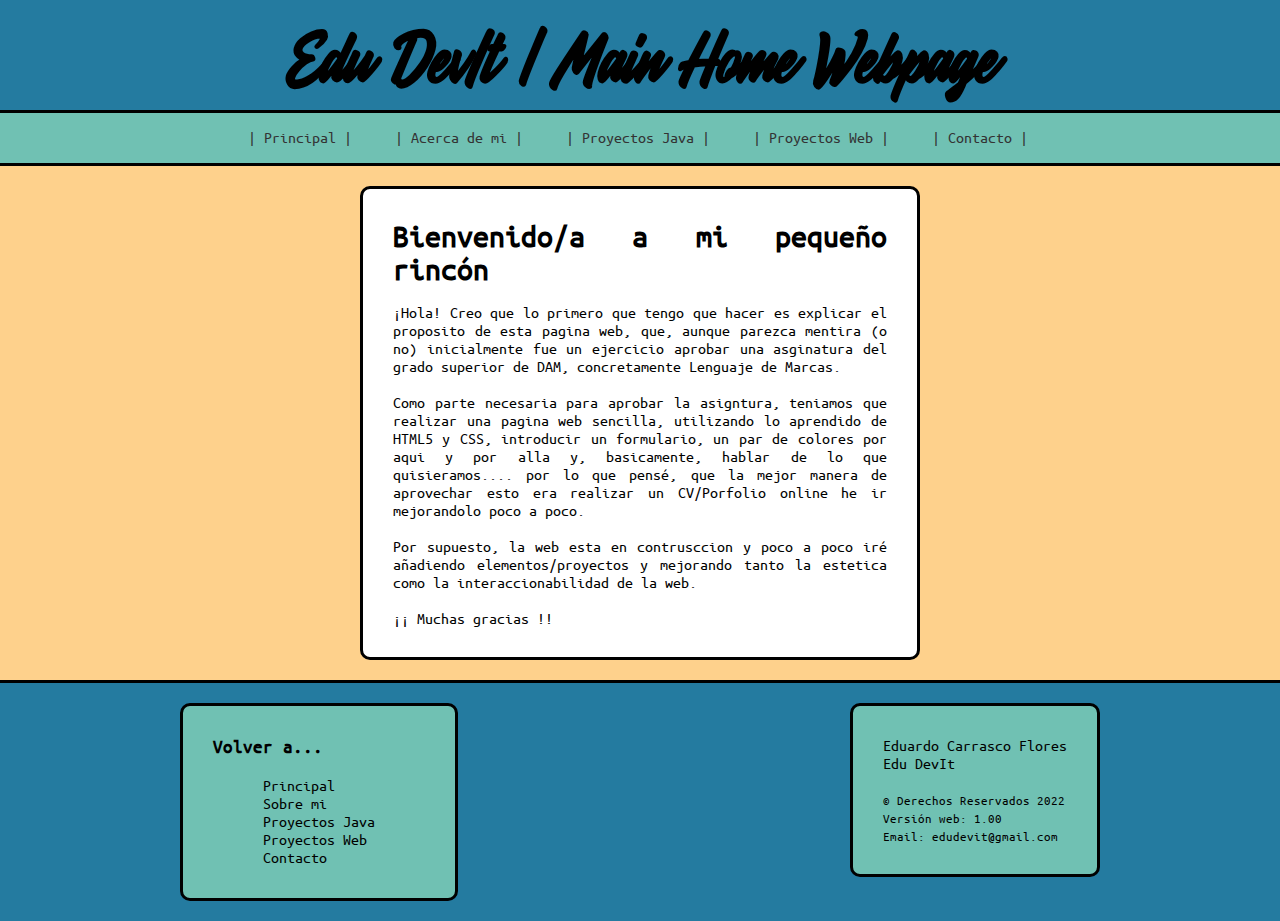
<file: index.html>
<!DOCTYPE html>

<html>
	<head>
	<title>  </title>
		<meta name="autor" content="Eduardo Carrasco Flores">
		<meta charset="utf-8"> 
        <meta name="description" content="Portfolio personal Eduardo Carrasco"> 
        <meta name="keywords" content="proyectos, programador, developer, fullstack"> 
        <meta title="Edu DevIt Home Page">
        <link rel="stylesheet" href="css/estilos.css">
	</head>
	<body>
        <header id="top">
            <div>
                <h1>Edu DevIt | Main Home Webpage</h1>
            </div>
        </header>        
        <nav id="menu"> 
            <div>
                <ul id="listamenu"> 
                    <li><a href="index.html">| Principal |</a></li>
                    <li><a href="aboutme.html">| Acerca de mi |</a></li>
                    <li><a href="java.html">| Proyectos Java |</a>
                        <ul> 
                            <li><a href="java.html">Ajedrez</a></li> 
                            <li><a href="java.html">Juego del ahorcado</a></li> 
                        </ul> 
                    </li> 
                    <li><a href="web.html">| Proyectos Web |</a>
                         <ul>
                            <li><a href="web.html">Mi web personal</li></a>
                         </ul>
                    </li>
                <li><a href="contacto.html">| Contacto |</a></li> 
                </ul>
            </div> 
        </nav>
        <main>        
            <div>            
                <section id="cajacentral">
                    <article id="textoizq">
                        <h1> Bienvenido/a a mi pequeño rincón </h1>
                        <br>
                        <p> ¡Hola! Creo que lo primero que tengo que hacer es explicar el proposito de esta pagina web, que, aunque parezca mentira (o no)
                            inicialmente fue un ejercicio aprobar una asginatura del grado superior de DAM, concretamente Lenguaje de Marcas. </p><br>
                        <p> Como parte necesaria para aprobar la asigntura, teniamos que realizar una pagina web sencilla, utilizando lo aprendido de HTML5 y CSS, 
                            introducir un formulario, un par de colores por aqui y por alla y, basicamente, hablar de lo que quisieramos.... por lo que pensé, que la mejor
                            manera de aprovechar esto era realizar un CV/Porfolio online he ir mejorandolo poco a poco.
                        </p><br>
                        <p>
                            Por supuesto, la web esta en contrusccion y poco a poco iré añadiendo elementos/proyectos y mejorando tanto la estetica como la interaccionabilidad
                            de la web.
                        </p>
                        <br>
                        <p>
                            ¡¡ Muchas gracias !!
                        </p>
                        
                    </article>             
                   
                    
                </section>
            </div> 

            <div id="limpiar">

            </div>          

        </main>


        <footer id="bot" style="border-top-style: solid">
            <div>
                <section id="cajafooter">
                <h3> Volver a...</h3>
                <br>
                <p><a href="index.html">Principal</a><br>
                <a href="aboutme.html">Sobre mi</a><br>
                <a href="java.html">Proyectos Java</a><br>
                <a href="web.html">Proyectos Web</a><br>
                <a href="contacto.html">Contacto</a><br>
                </p>
                </section>

                <section id="cajafooter" style="float: right;">
                    Eduardo Carrasco Flores<br> 
                    Edu DevIt <br><br>
                    
                    
                    <small>&copy; Derechos Reservados 2022</small><br>
                    <small>Versión web: 1.00</small><br>
                    <small>Email: edudevit@gmail.com</small>
                </section>

            </div>
            <div id="limpiar">
            </div>  
        </footer>


	</body>
</html>
</file>
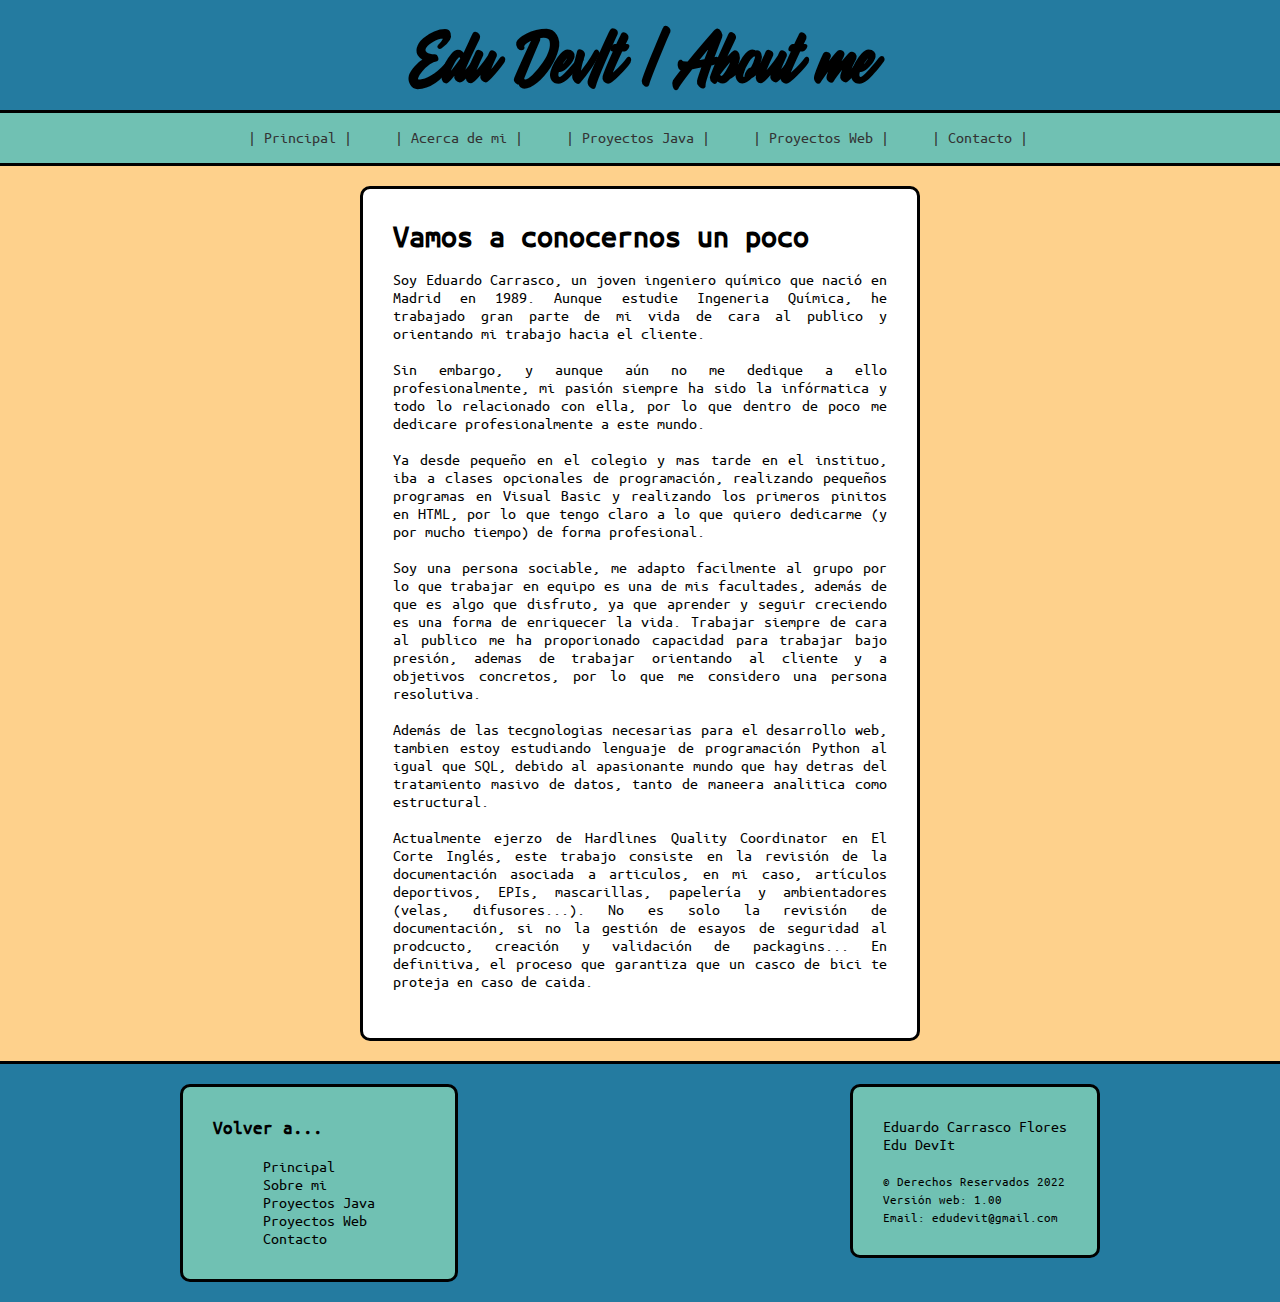
<file: aboutme.html>
<!DOCTYPE html>

<html>
	<head>
	<title>  </title>
		<meta name="autor" content="Eduardo Carrasco Flores">
		<meta charset="utf-8"> 
        <meta name="description" content="Portfolio personal Eduardo Carrasco"> 
        <meta name="keywords" content="proyectos, programador, developer, fullstack, frontend">
        <title>Edu DevIt About me</title> 
        <link rel="stylesheet" href="css/estilos.css">
	</head>
	<body>
        <header id="top">
            <div>
                <h1>Edu DevIt | About me</h1>
            </div>
        </header>        
        <nav id="menu"> 
            <div>
                <ul id="listamenu"> 
                    <li><a href="index.html">| Principal |</a></li>
                    <li><a href="aboutme.html">| Acerca de mi |</a></li>
                    <li><a href="java.html">| Proyectos Java |</a>
                        <ul> 
                            <li><a href="java.html">Ajedrez</a></li> 
                            <li><a href="java.html">Juego del ahorcado</a></li> 
                        </ul> 
                    </li> 
                    <li><a href="web.html">| Proyectos Web |</a>
                         <ul>
                            <li><a href="web.html">Mi web personal</li></a>
                         </ul>
                    </li>
                <li><a href="contacto.html">| Contacto |</a></li> 
                </ul>
            </div> 
        </nav>
        <main>        
            <div>            
                <section id="cajacentral">
                    <article id="textoizq">
                        <h1> Vamos a conocernos un poco </h1>
                        <br>
                        <p> Soy Eduardo Carrasco, un joven ingeniero químico que nació en Madrid en 1989. Aunque estudie Ingeneria Química, he trabajado gran parte de mi vida de cara al publico y orientando mi trabajo hacia el cliente. </p><br>
                        <p>Sin embargo, y aunque aún no me dedique a ello profesionalmente, mi pasión siempre ha sido la infórmatica y todo lo relacionado con ella, por lo que dentro de poco me dedicare profesionalmente a este mundo.
                        </p><br>
                        <p>
                            Ya desde pequeño en el colegio y mas tarde en el instituo, iba a clases opcionales de programación, realizando pequeños programas en Visual Basic y realizando los primeros pinitos en HTML, por lo que tengo claro a lo que quiero dedicarme (y por mucho tiempo) de forma profesional. 
                        </p><br>
                        <p>Soy una persona sociable, me adapto facilmente al grupo por lo que trabajar en equipo es una de mis facultades, además de que es algo que disfruto, ya que aprender y seguir creciendo es una forma de enriquecer la vida. Trabajar siempre de cara al publico me ha proporionado capacidad para trabajar bajo presión, ademas de trabajar orientando al cliente y a objetivos concretos, por lo que me considero una persona resolutiva.</p><br> 
                        <p>
                            Además de las tecgnologias necesarias para el desarrollo web, tambien estoy estudiando lenguaje de programación Python al igual que SQL, debido al apasionante mundo que hay detras del tratamiento masivo de datos, tanto de maneera analitica como estructural.
                        </p><br>                        
                        <p>
                            Actualmente ejerzo de Hardlines Quality Coordinator en El Corte Inglés, este trabajo consiste en la revisión de la documentación asociada a articulos, en mi caso, artículos deportivos, EPIs, mascarillas, papelería y ambientadores (velas, difusores...). No es solo la revisión de documentación, si no la gestión de esayos de seguridad al prodcucto, creación y validación de packagins... En definitiva, el proceso que garantiza que un casco de bici te proteja en caso de caida.
                        </p><br>
                        <p>
                            
                        </p> 
                        
                    </article>             
                   
                    
                </section>
            </div> 

            <div id="limpiar">

            </div>          

        </main>


        <footer id="bot" style="border-top-style: solid">
            <div>
                <section id="cajafooter">
                <h3> Volver a...</h3>
                <br>
                <p><a href="index.html">Principal</a><br>
                <a href="aboutme.html">Sobre mi</a><br>
                <a href="java.html">Proyectos Java</a><br>
                <a href="web.html">Proyectos Web</a><br>
                <a href="contacto.html">Contacto</a><br>
                </p>
                </section>

                <section id="cajafooter" style="float: right;">
                    Eduardo Carrasco Flores<br> 
                    Edu DevIt <br><br>
                    
                    
                    <small>&copy; Derechos Reservados 2022</small><br>
                    <small>Versión web: 1.00</small><br>
                    <small>Email: edudevit@gmail.com</small>
                </section>

            </div>
            <div id="limpiar">
            </div>  
        </footer>


	</body>
</html>
</file>
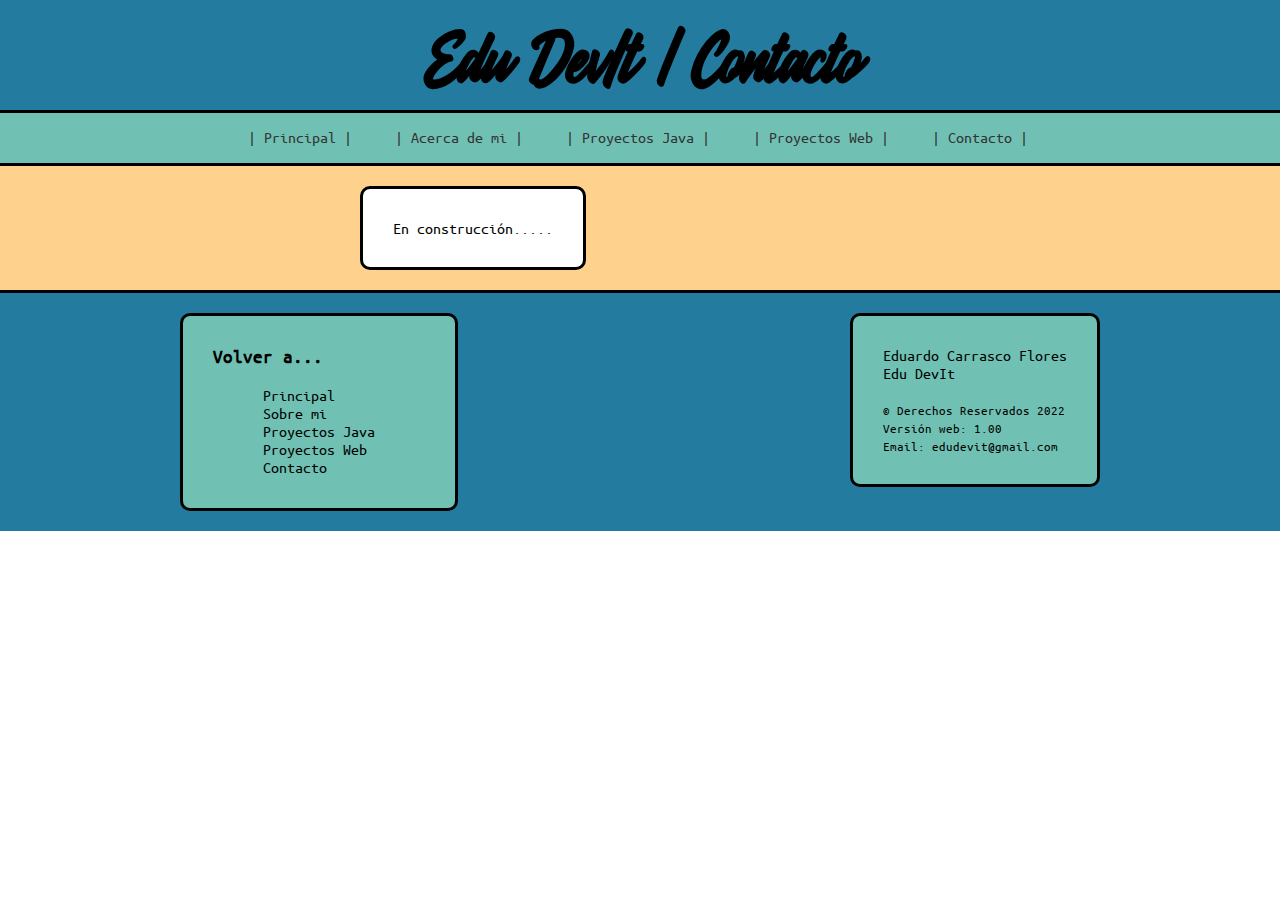
<file: contacto.html>
<!DOCTYPE html>

<html>
	<head>
	<title>  </title>
		<meta name="autor" content="Eduardo Carrasco Flores">
		<meta charset="utf-8"> 
        <meta name="description" content="Portfolio personal Eduardo Carrasco"> 
        <meta name="keywords" content="proyectos, programador, developer, fullstack"> 
        <link rel="stylesheet" href="css/estilos.css">
	</head>
	<body>
        <header id="top">
            <div>
                <h1>Edu DevIt | Contacto</h1>
            </div>
        </header>        
        <nav id="menu"> 
            <div>
                <ul id="listamenu"> 
                    <li><a href="index.html">| Principal |</a></li>
                    <li><a href="aboutme.html">| Acerca de mi |</a></li>
                    <li><a href="java.html">| Proyectos Java |</a>
                        <ul> 
                            <li><a href="java.html">Ajedrez</a></li> 
                            <li><a href="java.html">Juego del ahorcado</a></li> 
                        </ul> 
                    </li> 
                    <li><a href="web.html">| Proyectos Web |</a>
                         <ul>
                            <li><a href="web.html">Mi web personal</li></a>
                         </ul>
                    </li>
                <li><a href="contacto.html">| Contacto |</a></li> 
                </ul>
            </div> 
        </nav>
        <main>        
            <div>            
                <section id="cajacentral">
                    <article id="textoizq">
                        En construcción.....
                        
                    </article>             
                   
                    
                </section>
            </div> 

            <div id="limpiar">

            </div>          

        </main>


        <footer id="bot" style="border-top-style: solid">
            <div>
                <section id="cajafooter">
                <h3> Volver a...</h3>
                <br>
                <p><a href="index.html">Principal</a><br>
                <a href="aboutme.html">Sobre mi</a><br>
                <a href="java.html">Proyectos Java</a><br>
                <a href="web.html">Proyectos Web</a><br>
                <a href="contacto.html">Contacto</a><br>
                </p>
                </section>

                <section id="cajafooter" style="float: right;">
                    Eduardo Carrasco Flores<br> 
                    Edu DevIt <br><br>
                    
                    
                    <small>&copy; Derechos Reservados 2022</small><br>
                    <small>Versión web: 1.00</small><br>
                    <small>Email: edudevit@gmail.com</small>
                </section>

            </div>
            <div id="limpiar">
            </div>  
        </footer>


	</body>
</html>
</file>
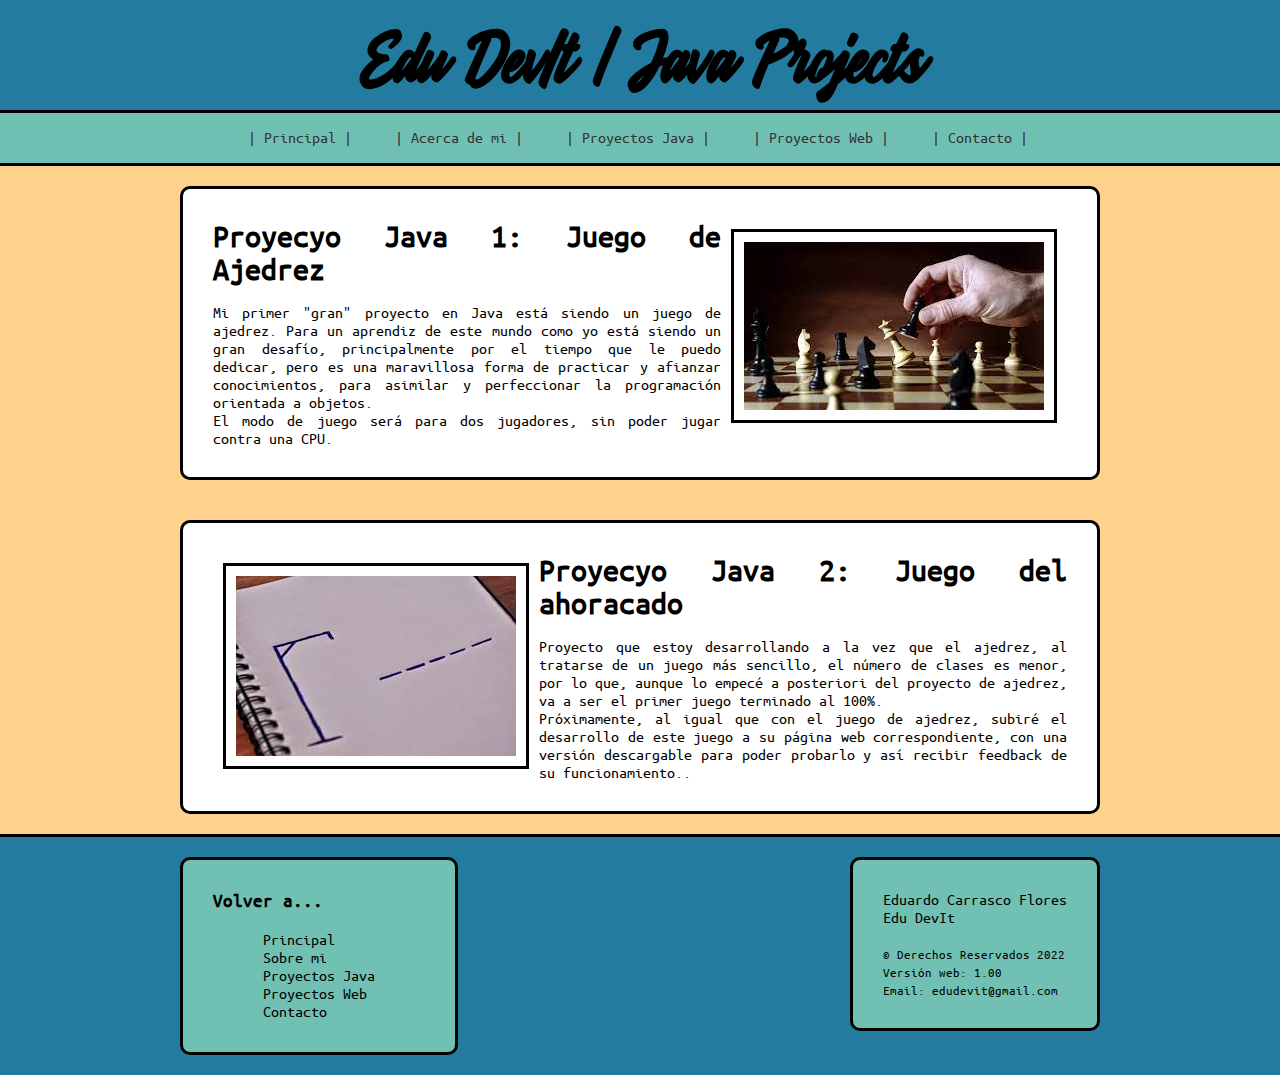
<file: java.html>
<!DOCTYPE html>

<html>
	<head>
        <title>Edu DevIt Java Projects</title> 
		<meta name="autor" content="Eduardo Carrasco Flores">
		<meta charset="utf-8"> 
        <meta name="description" content="Portfolio personal Eduardo Carrasco"> 
        <meta name="keywords" content="proyectos, programador, developer, fullstack, frontend">        
        <link rel="stylesheet" href="css/estilos.css">
	</head>
	<body>
        <header id="top">
            <div>
                <h1>Edu DevIt | Java Projects </h1>
            </div>
        </header>        
        <nav id="menu"> 
            <div>
                <ul id="listamenu"> 
                    <li><a href="index.html">| Principal |</a></li>
                    <li><a href="aboutme.html">| Acerca de mi |</a></li>
                    <li><a href="java.html">| Proyectos Java |</a>
                        <ul> 
                            <li><a href="java.html">Ajedrez</a></li> 
                            <li><a href="java.html">Juego del ahorcado</a></li> 
                        </ul> 
                    </li> 
                    <li><a href="web.html">| Proyectos Web |</a>
                         <ul>
                            <li><a href="web.html">Mi web personal</li></a>
                         </ul>
                    </li>
                <li><a href="contacto.html">| Contacto |</a></li> 
                </ul>
            </div> 
        </nav>
        <main>        
            <div>            
                <section id="cajacentral" style="width: 960px;">
                    
                    <article id="textoizq">
                        <img class="imagen" src="img/ajedrez.jpg" style="float: right;" alt="Juego del ajedrez">
                       <h1>Proyecyo Java 1: Juego de Ajedrez</h1><br>
                       <p>Mi primer "gran" proyecto en Java está siendo un juego de ajedrez. Para un aprendiz de este mundo como yo está siendo un gran desafío, principalmente por el tiempo que le puedo dedicar, pero es una maravillosa forma de practicar y afianzar conocimientos, para asimilar y perfeccionar la programación orientada a objetos. <br>El modo de juego será para dos jugadores, sin poder jugar contra una CPU.</p> 
                       
                    </article>
                
                    
                    <article id="textoder">
                        <img class ="imagen" src="img/ahorcado.jpg" style="float: left;" alt="Juego del ahorcado">
                        <h1>Proyecyo Java 2: Juego del ahoracado</h1><br>
                        <p>Proyecto que estoy desarrollando a la vez que el ajedrez, al tratarse de un juego más sencillo, el número de clases es menor, por lo que, aunque lo empecé a posteriori del proyecto de ajedrez, va a ser el primer juego terminado al 100%.
                            <br>Próximamente, al igual que con el juego de ajedrez, subiré el desarrollo de este juego a su página web correspondiente, con una versión descargable para poder probarlo y así recibir feedback de su funcionamiento..</p>
                                               
                     </article>                 
                   
                    
                </section>
            </div> 

            <div id="limpiar">

            </div>          

        </main>


        <footer id="bot" style="border-top-style: solid">
            <div>
                <section id="cajafooter">
                <h3> Volver a...</h3>
                <br>
                <p><a href="index.html">Principal</a><br>
                <a href="aboutme.html"> Sobre mi</a><br>
                <a href="java.html"> Proyectos Java</a><br>
                <a href="web.html"> Proyectos Web</a><br>
                <a href="contacto.html">Contacto</a><br>
                </p>
                </section>

                <section id="cajafooter" style="float: right;">
                    Eduardo Carrasco Flores<br> 
                    Edu DevIt <br><br>
                    
                    
                    <small>&copy; Derechos Reservados 2022</small><br>
                    <small>Versión web: 1.00</small><br>
                    <small>Email: edudevit@gmail.com</small>
                </section>

            </div>
            <div id="limpiar">
            </div>  
        </footer>


	</body>
</html>
</file>
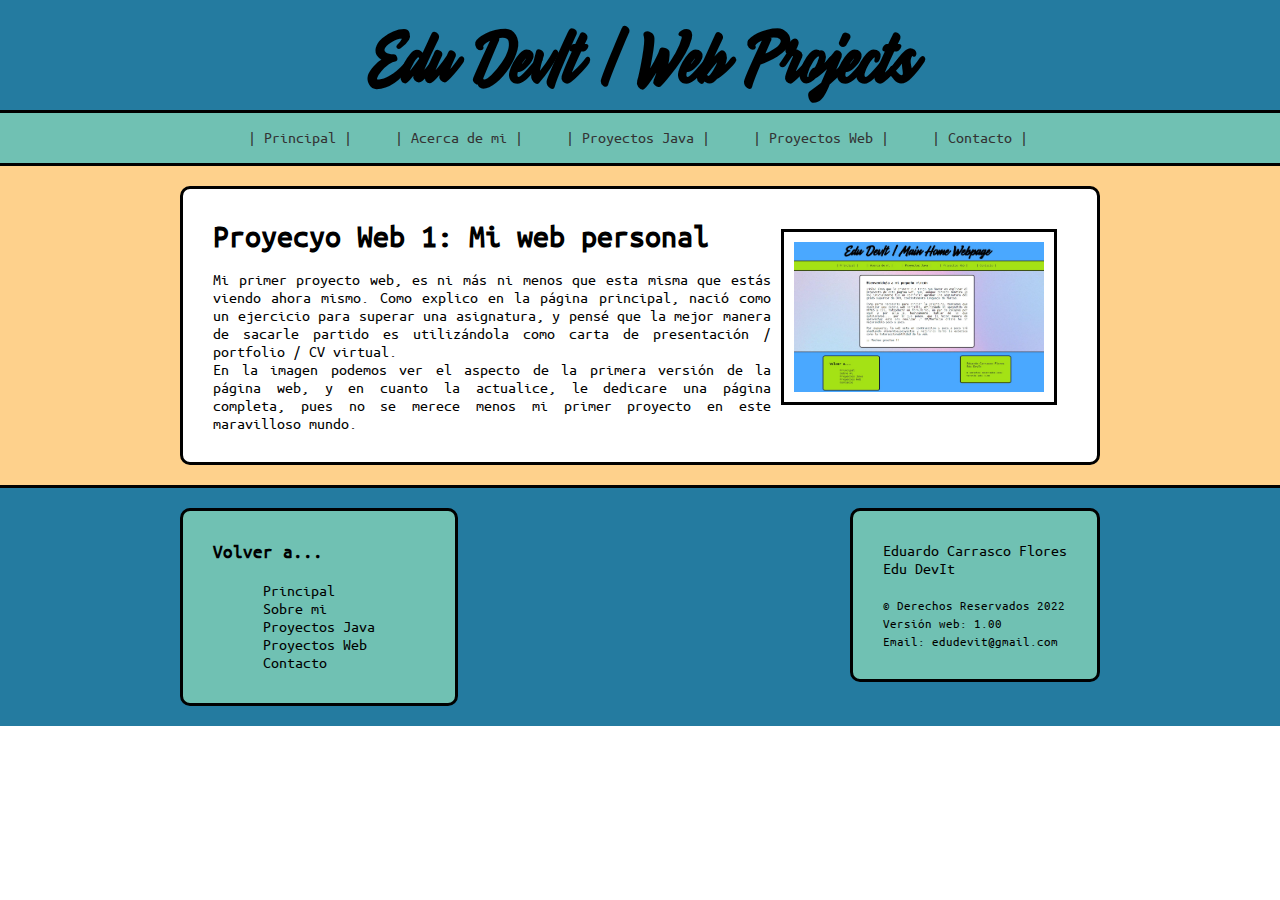
<file: web.html>
<!DOCTYPE html>

<html>
	<head>
        <title>Edu DevIt Web Projects</title>
		<meta name="autor" content="Eduardo Carrasco Flores">
		<meta charset="utf-8"> 
        <meta name="description" content="Portfolio personal Eduardo Carrasco"> 
        <meta name="keywords" content="proyectos, programador, developer, fullstack, frontend">         
        <link rel="stylesheet" href="css/estilos.css">
	</head>
	<body>
        <header id="top">
            <div>
                <h1>Edu DevIt | Web Projects</h1>
            </div>
        </header>        
        <nav id="menu"> 
            <div>
                <ul id="listamenu"> 
                    <li><a href="index.html">| Principal |</a></li>
                    <li><a href="aboutme.html">| Acerca de mi |</a></li>
                    <li><a href="java.html">| Proyectos Java |</a>
                        <ul> 
                            <li><a href="java.html">Ajedrez</a></li> 
                            <li><a href="java.html">Juego del ahorcado</a></li> 
                        </ul> 
                    </li> 
                    <li><a href="web.html">| Proyectos Web |</a>
                         <ul>
                            <li><a href="web.html">Mi web personal</li></a>
                         </ul>
                    </li>
                <li><a href="contacto.html">| Contacto |</a></li> 
                </ul>
            </div> 
        </nav>
        <main>        
            <div>            
                <section id="cajacentral" style="width: 960px;">
                    <article id="textoizq">
                        <img class="imagen" src="img/web.jpg" style="float: right;" width="250px" height="150" alt="Index Web" >
                       <h1>Proyecyo Web 1: Mi web personal</h1><br>
                       <p>Mi primer proyecto web, es ni más ni menos que esta misma que estás viendo ahora mismo. Como explico en la página principal, nació como un ejercicio para superar una asignatura, y pensé que la mejor manera de sacarle partido es utilizándola como carta de presentación / portfolio / CV virtual.</p>
                       <p>En la imagen podemos ver el aspecto de la primera versión de la página web, y en cuanto la actualice, le dedicare una página completa, pues no se merece menos mi primer proyecto en este maravilloso mundo.</p> 
                       
                    </article>           
                    
                </section>
            </div> 

            <div id="limpiar">

            </div>          

        </main>


        <footer id="bot" style="border-top-style: solid">
            <div>
                <section id="cajafooter">
                <h3> Volver a...</h3>
                <br>
                <p><a href="index.html">Principal</a><br>
                <a href="aboutme.html">Sobre mi</a><br>
                <a href="java.html">Proyectos Java</a><br>
                <a href="web.html">Proyectos Web</a><br>
                <a href="contacto.html">Contacto</a><br>
                </p>
                </section>

                <section id="cajafooter" style="float: right;">
                    Eduardo Carrasco Flores<br> 
                    Edu DevIt <br><br>
                    
                    
                    <small>&copy; Derechos Reservados 2022</small><br>
                    <small>Versión web: 1.00</small><br>
                    <small>Email: edudevit@gmail.com</small>
                </section>

            </div>
            <div id="limpiar">
            </div>  
        </footer>


	</body>
</html>
</file>
<file: css/estilos.css>
@font-face {
    font-family: Ubuntu;
    src: url(../fonts/Ubuntu.ttf); 
}
@font-face{
    font-family: Woodland;
    src: url(../fonts/Woodland.ttf);
}

*{
    margin: 0;
    padding: 0;
    
}

#top {
    font-family: Woodland;
    width: 100%;
    height: 110px;
    background-color: rgb(36, 123, 160);
    font-size:3em;;
    font-style: oblique;    
    }

#top div {  
    width: 960px;
    text-align: center;     
    margin: 0px auto; 
    }

#menu {  
    font-family: Ubuntu;
    text-align: center;     
    width: 100%;
    height: 50px;
    border-top-style:solid;
    border-bottom-style: solid;   
    background-color: rgb(112, 193, 179);   
    
}
#menu div {
    
    margin: 0px auto;
    width: 960px;
}

#listamenu > li { 
    position: relative; /*para poner absoluta al submenu de dentro*/
    display: inline-block; 
    height: 25px; 
    padding: 15px 15px 15px 15px; 
    margin-right: 5px;
    

   } 
    #listamenu li > ul { 
    display: none; /*para que no se vea de primeras*/
    position: absolute; /*respecto a la capa superior que es relativa*/
    top: 40px; /*respecto a la superior*/
    left: auto; /*respecto a la superior*/
    background-color: rgb(112, 193, 179);
    box-shadow: 3px 3px 5px rgba(100, 100, 100, 0.7); 
    border-radius: 5px 5px 5px 5px; 
    list-style: none; 
    z-index: 1000; /*para que aparezca por encima de cualquier elemento*/ 
   } 
   #listamenu li > ul > li { 
    width: 120px; 
    height: 35px; 
    padding-top: 15px; 
    padding-left: 10px; 
   } 
   #listamenu li:hover ul { 
    display: block; /*aparezca el submenú cuando pasamos por encima del menu superior*/
   } 
   #listamenu a { 
    
    color: #333333; 
    text-decoration: none; 
   } 

   main { 
    font-family: Ubuntu;
    width: 100%;
    background-color: rgb(254,209,140);    
    /*background-image: url(../img/fondo1.jpg);   */  
   } 
   
   #cajacentral{
       width: 600px;
       margin: 0px auto;    
       
   }

   #textoizq {
    text-align: justify;
    margin: 20px 20px;
    float: left; 
    padding: 30px; 
    border-radius: 10px;
    border-style: solid;
    background-color: #FFFFFF; 
   }

   #textoder {
    text-align: justify;
    margin: 20px 20px;
    float: right;
    padding: 30px; 
    border-radius: 10px;
    border-style: solid;
    background-color: #FFFFFF; 
   }
   .imagen {
       margin: 10px;       
       padding: 10px;
       border-style: solid;
       
   }
   #limpiar{
       clear: both;
   }
   
   footer {
    font-family: Ubuntu;
       width: 100%;
       background-color: rgba(36, 123, 160);
   }
   #bot > div {
    width: 960px;
    margin: 0px auto;
   }
    
    #cajafooter{
        float: left;
        margin: 20px 20px;
        padding: 30px; 
        border-radius: 10px;
        border-style: solid;
        background-color: rgb(112, 193, 179);
        

    }
    #bot a {
        text-decoration: none;
        color: black;
    }
    footer div p {
       padding: 2px 50px 2px 50px;       
       
       
   
   }
</file>
